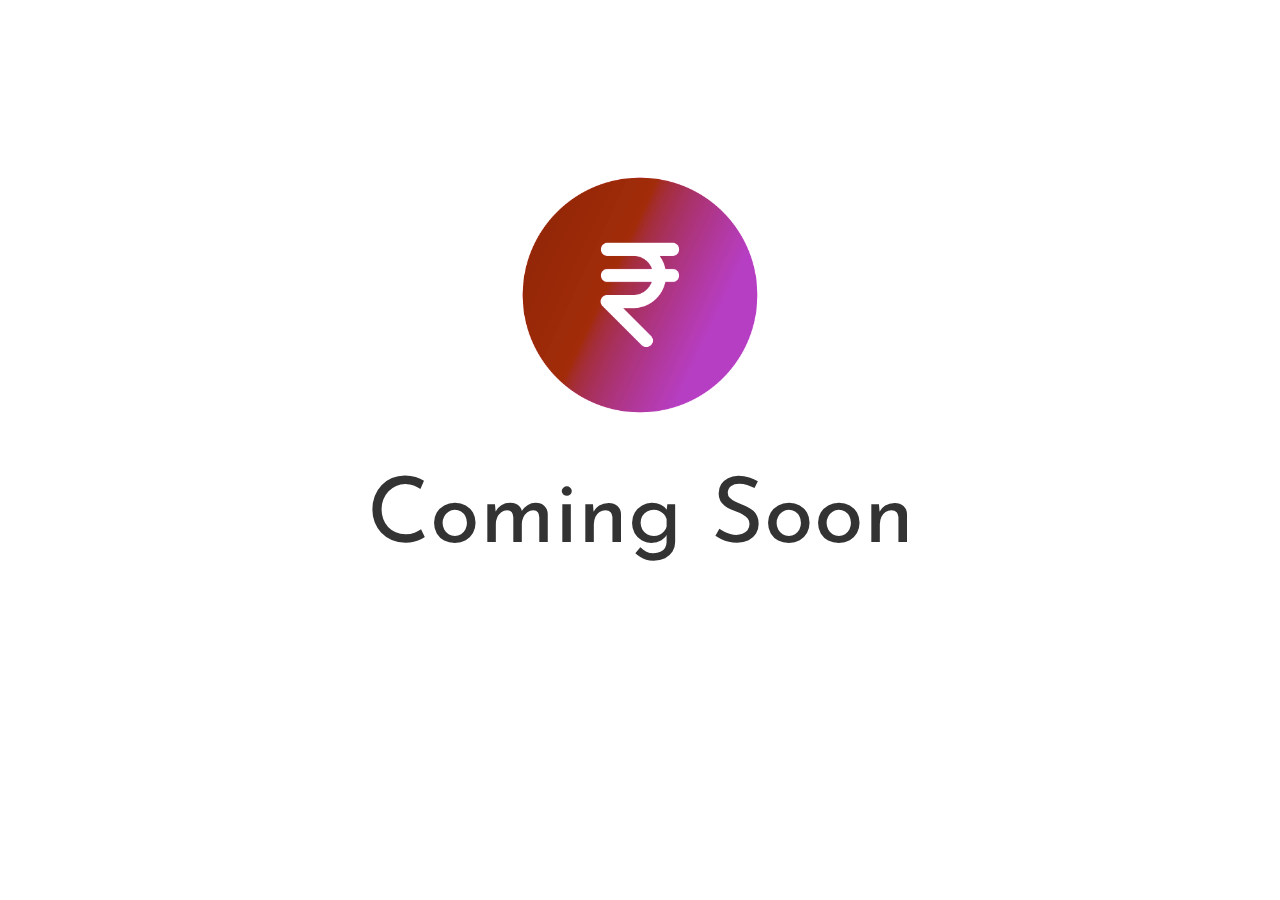
<file: old/index.html>
<!DOCTYPE HTML>
<html lang="en-US">
	<head>
		<meta charset="UTF-8" />
		<meta http-equiv="X-UA-Compatible" content="IE=edge, chrome=1" />
		<meta name="viewport" content="width=device-width,initial-scale=1,maximum-scale=1,user-scalable=no" />
		<meta name="author" content="Anirudh Goel" />
		<meta name="designer" content="Anirudh Goel" />
		<meta name="description" content="Renais Pay | Coming Soon" />
		<meta name="robots" content="index, follow" />
		<!-- Facebook -->
		<meta property="og:url" content="https://renaispay.com" />
		<meta property="og:site_name" content="Renais Pay" />
		<meta property="og:title" content="Renais Pay" />
		<meta property="og:type" content="website" />
		<meta property="og:image" content="img/social-image.jpg" />
		<meta property="og:description" content="Renais Pay | Coming Soon" />
		<!-- LinkedIn -->
		<meta property='og:title' content='Renais Pay' />
		<meta property='og:image' content='img/social-image.jpg' />
		<meta property='og:description' content='Renais Pay | Coming Soon' />
		<meta property='og:url' content='https://renaispay.com' />
		<!-- Google Plus -->
		<meta itemprop="name" content="Renais Pay" />
		<meta itemprop="description" content="Renais Pay | Coming Soon" />
		<meta itemprop="image" content="img/social-image.jpg" />
		<!-- Twitter -->
		<!-- <meta name="twitter:card" content="summary_large_image" /> -->
		<meta name="twitter:card" content="summary" />
		<meta name="twitter:title" content="Renais Pay" />
		<meta name="twitter:description" content="Renais Pay | Coming Soon" />
		<meta name="twitter:site" content="@AnirudhDelhi" />
		<meta name="twitter:creator" content="@AnirudhDelhi" />
		<meta name="twitter:url" content="https://renaispay.com" />
		<meta name="twitter:image" content="img/social-image.jpg" />
		<!-- Pinterest -->
		<meta name="p:domain_verify" content="8bfee2aad6e8432b8662e7efeacfe3bf"/>

		<title>Renais Pay</title>

		<link rel="stylesheet" href="//maxcdn.bootstrapcdn.com/bootstrap/3.3.7/css/bootstrap.min.css">
		<link href="//fonts.googleapis.com/css?family=Josefin+Sans:300,400,600|Open+Sans:300,400,700" rel="stylesheet">
		<link rel="stylesheet" type="text/css" href="css/style.css">
		<link rel="shortcut icon" href="img/icon2.png">
	</head>

	<body>
		<div class="container-fluid">
			<div class="overlay"></div>
			<img src="img/logo.png" alt="logo" id="logo">
			<p align="center">Coming Soon</p>
		</div>

		<script src="//ajax.googleapis.com/ajax/libs/jquery/1.12.4/jquery.min.js"></script>
		<script src="//maxcdn.bootstrapcdn.com/bootstrap/3.3.7/js/bootstrap.min.js"></script>
	</body>
</html>
</file>
<file: old/css/style.css>
.overlay {
	height: 100%;
	width: 100%;
	z-index: -999;
}

#logo {
	margin-left: auto;
	margin-right: auto;
	margin-top: 15vh;
	width: 70vw;
	display: block;
}

p {
	font-family: 'Josefin Sans', sans-serif;
	font-weight: 400;
	font-size: 4em;
	display: block;
	/*padding-top: 3%;*/
}
/* Rules for devices larger than Mobiles and Tablets */
@media only screen and (min-width: 768px) {
	#logo {
		width: 25vw;
	}
	p {
		font-size: 6.5em;
	}
}
</file>
